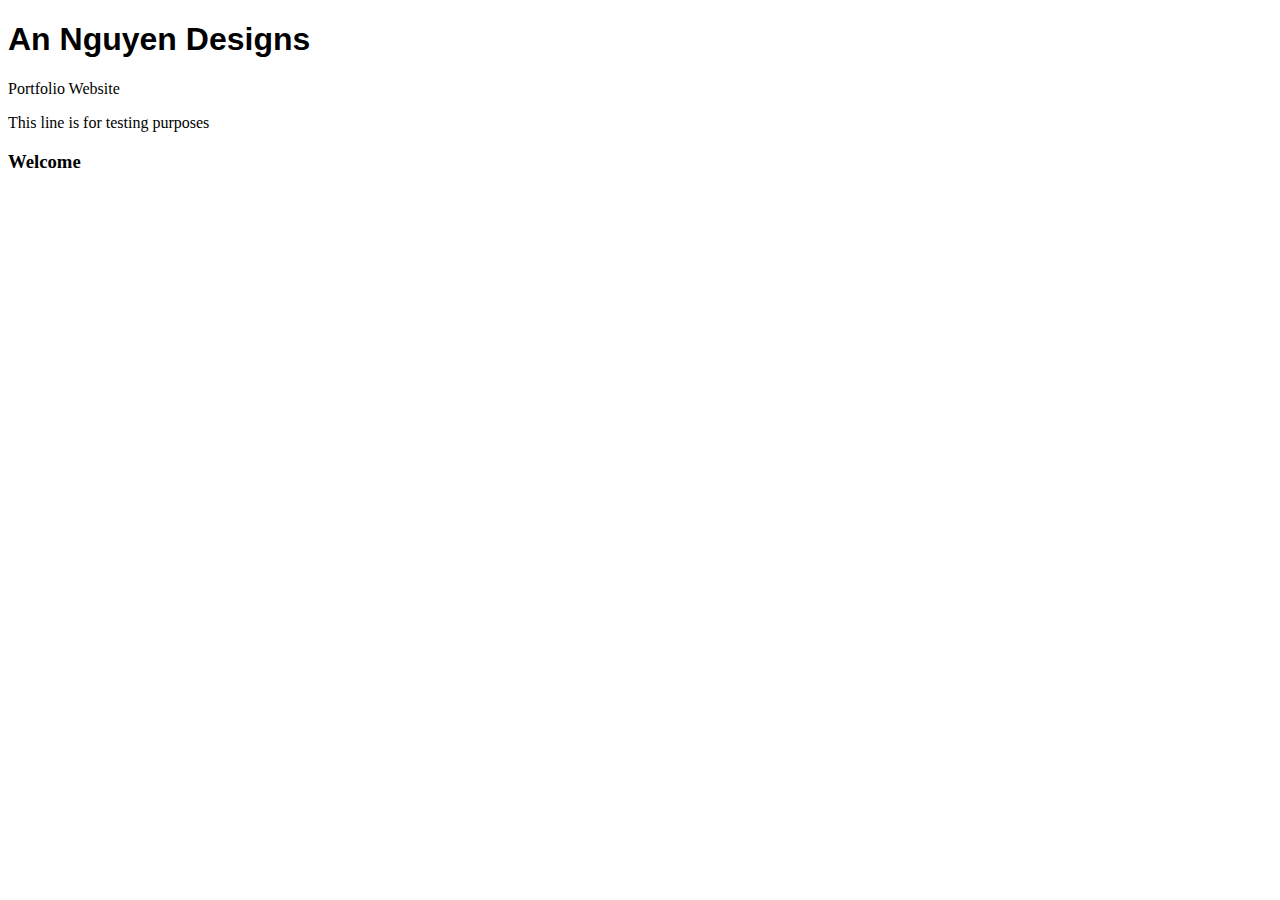
<file: unit_1/index.html>
<!DOCTYPE html>
<html>
<head>
	<title>An Nguyen Designs</title>
	<link rel="stylesheet" type="text/css" href="css/style.css">
</head>
<body>
	<h1>An Nguyen Designs</h1>
	<p>Portfolio Website</p>
	<p>This line is for testing purposes</p>
	<h3>Welcome</h3>
</body>
</html>
</file>
<file: unit_1/css/style.css>
body {
	background: url (images/);
}

h1 {
	font-family: Helvetica, sans-serif;
}
</file>
